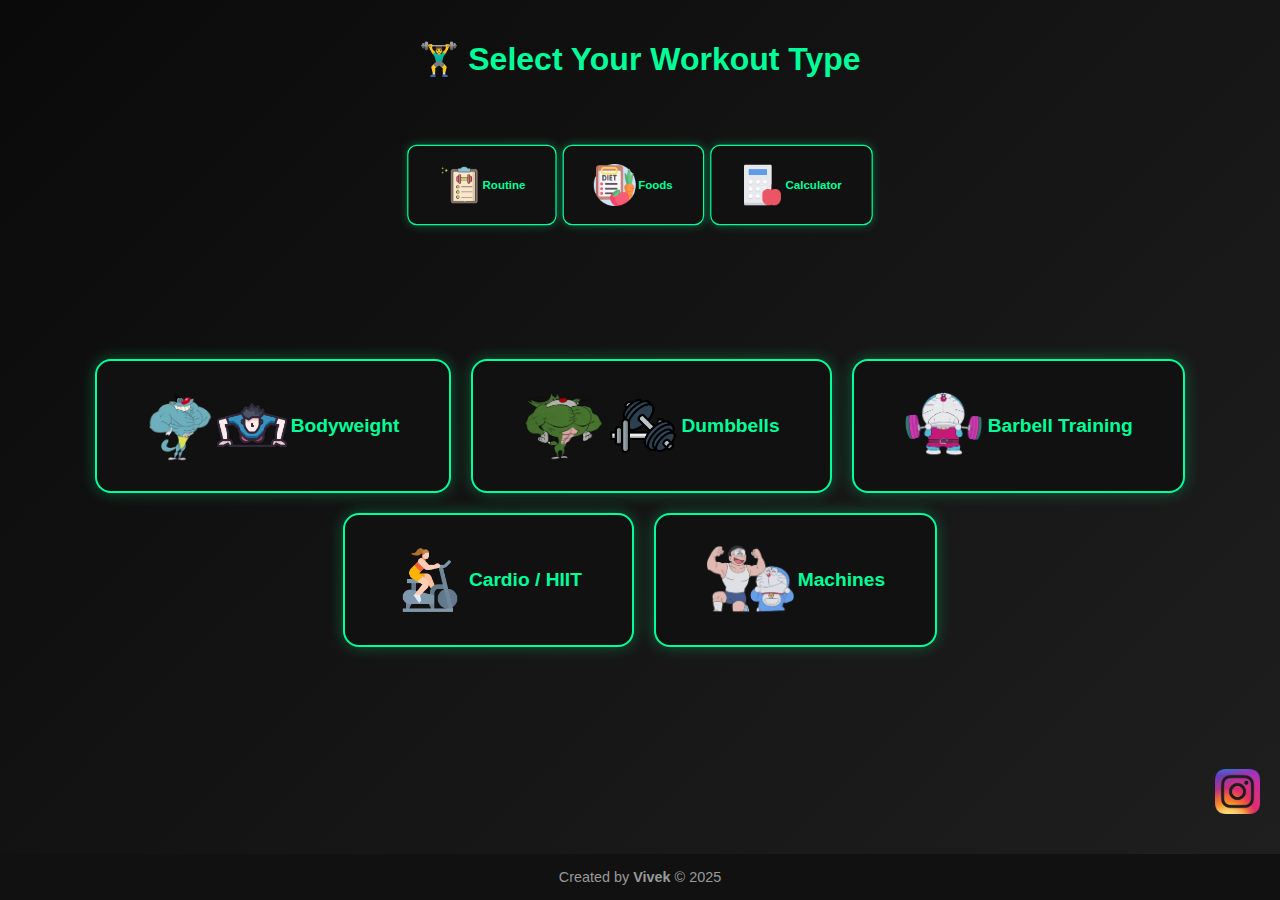
<file: pages/index.html>
<!DOCTYPE html>
<html lang="en">
<head>
  <meta charset="UTF-8">
  <meta name="viewport" content="width=device-width, initial-scale=1.0">
  <title>Workout Selection</title>
  <link rel="stylesheet" href="../css/style.css">
</head>
<body>
  <header>
    <h1>🏋️‍♂️ Select Your Workout Type</h1>
  </header>


    <!-- Top Options -->
  <div class="quick-options">


    <!-- Routine Page -->
    <a href="./workout-routine.html" class="card">
      <img src="../asset/routine.webp">Routine
    </a>

    <!-- Food Page -->
    <a href="./food.html" class="card">
      <img src="../asset/diet.webp" alt="Food">Foods
    </a>

    <!-- Calculator Page -->
    <a href="./Calculator.html" class="card">
      <img src="../asset/calculator.webp" alt="Food">Calculator
    </a>


  </div>
  

  <main class="container">
    <div class="workout-option">

      <!-- Bodyweight -->
      <a href="./muscle.html?type=Body%20Weight" class="card">
        <img src="../asset/O1.webp" alt="Bodyweight">
        <img src="../asset/pushup.webp">
        Bodyweight
      </a>

      <!-- Dumbbells -->
      <a href="./muscle.html?type=Dumbbell" class="card">
        <img src="../asset/O2.webp" alt="Dumbbells">
        <img src="../asset/dumbbell.png" alt="">
        Dumbbells
      </a>

      <!-- Barbell Training -->
      <a href="./muscle.html?type=Barbell" class="card">
        <img src="../asset/D-Barbell.webp" alt="Barbell Training">
        Barbell Training
      </a>

      <!-- Cardio / HIIT -->
      <a href="./muscle.html?type=Cardio" class="card">
        <img src="../asset/cardio.webp" alt="Cardio / HIIT">
        Cardio / HIIT
      </a>

      <!-- Machines -->
      <a href="./muscle.html?type=Machines" class="card">
        <img src="../asset/D2.webp" alt="Machines">
        Machines
      </a>

    </div>
  </main>

  <iframe src="./social-media.html" frameborder="0" style="width:100%; height:100px;"></iframe>

  <footer>
    <p>Created by <b>Vivek</b> © 2025</p>
  </footer>
</body>
</html>
</file>
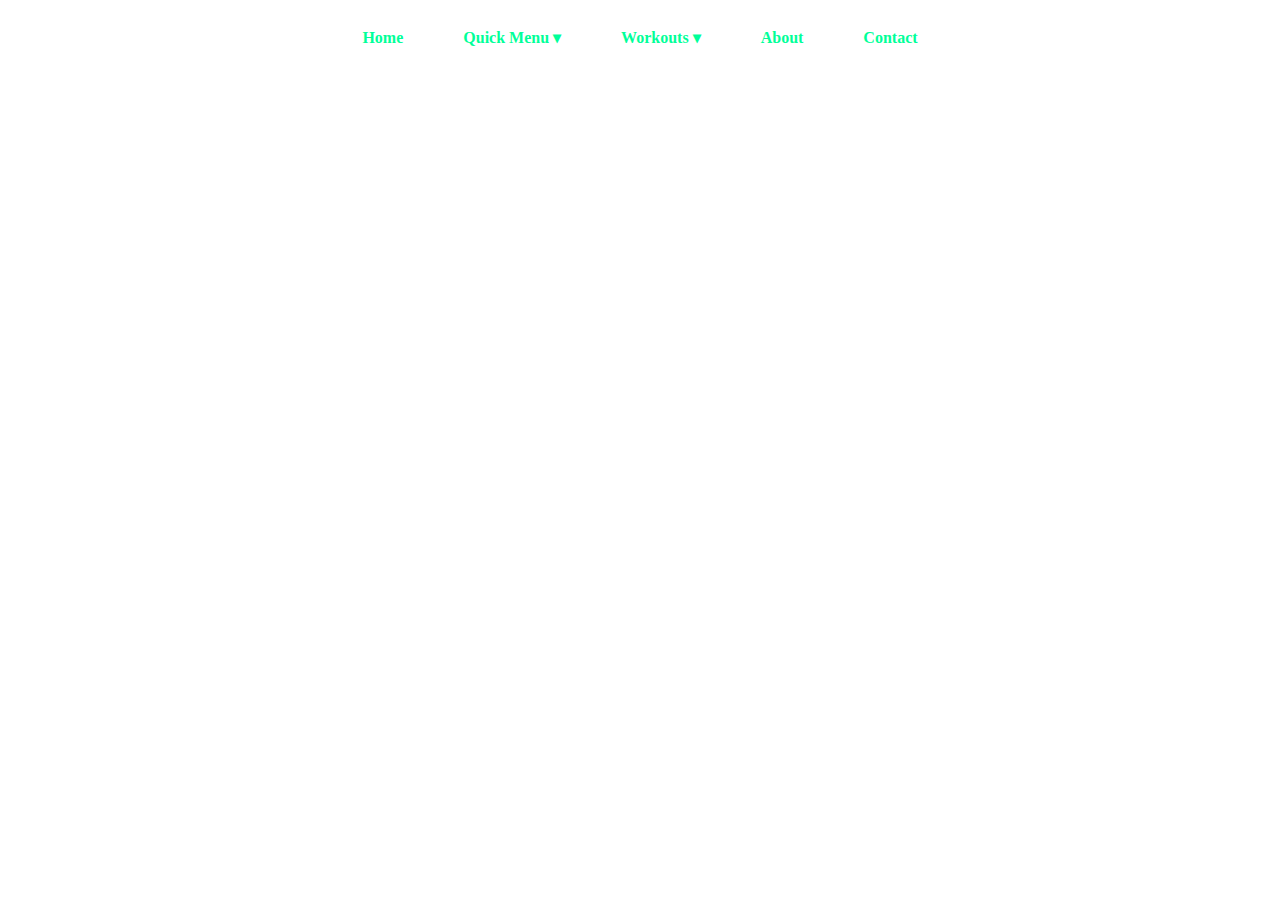
<file: pages/header.html>
<!DOCTYPE html>
<html lang="en">
<head>
  <meta charset="UTF-8">
  <meta name="viewport" content="width=device-width, initial-scale=1.0">
  <title>Header</title>
  <link rel="stylesheet" href="../css/header.css">
</head>
<body>

  <header class="top-menu">

    <div class="menu"><a href="../index.html">Home</a></div>

    <div class="menu dropdown">
      <a href="#">Quick Menu ▾</a>
      <ul class="dropdown-content">
        <li><a href="./workout-routine.html"><img src="../asset/routine.webp">Routine</a></li>
        <li><a href="./food.html"><img src="../asset/diet.webp">Foods</a></li>
        <li><a href="./Calculator.html"><img src="../asset/calculator.webp">Calculator</a></li>
      </ul>
    </div>

    <div class="menu dropdown">
      <a href="#">Workouts ▾</a>
      <ul class="dropdown-content">
        <li><a href="./muscle.html?type=Body Weight"><img src="../asset/pushup.webp">Bodyweight</a></li>
        <li><a href="./muscle.html?type=Dumbbell"><img src="../asset/dumbbell.png">Dumbbells</a></li>
        <li><a href="./muscle.html?type=Barbell"><img src="../asset/D-Barbell.webp">Barbell</a></li>
        <li><a href="./muscle.html?type=Cardio"><img src="../asset/cardio.webp">Cardio</a></li>
        <li><a href="./muscle.html?type=Machines"><img src="../asset/D2.webp">Machines</a></li>

      </ul>
    </div>

    <div class="menu"><a href="#">About</a></div>
    <div class="menu"><a href="#">Contact</a></div>

  </header>

</body>
</html>
</file>
<file: css/header.css>
/* ===== TOP MENU BAR ===== */
.top-menu {
  display: flex;
  justify-content: center;
  align-items: center;
  gap: 30px;
  flex-wrap: wrap;
  position: sticky;   /* sticky header */
  top: 0;             /* top par chipka rahe */
  z-index: 999;       /* dropdown aur content ke upar */
  padding: 10px 0;    /* thoda padding */
}


/* ===== MENU LINKS ===== */
.menu a {
  color: #00ff99;
  text-decoration: none;
  font-weight: 600;
  padding: 10px 15px;
  transition: 0.3s;
  display: inline-block;
}

.menu a:hover {
  background: #00ff99;
  color: #111;
  border-radius: 2px;
}

/* ===== DROPDOWN STYLE ===== */
.dropdown {
  position: relative;
}

/* ↓↓ 1. Dropdown box directly attached below menu ↓↓ */
.dropdown-content {
  list-style: none;
  margin: 0;
  padding: 5px;               /* ✅ no padding */
  background: #1b1b1b;
  border: 1px solid #00ff99;
  border-radius: 8px;
  position: absolute;
  top: calc(100% + 2px);    /* ✅ perfectly attached with a tiny offset */
  left: 0;
  display: none;
  min-width: 170px;
  box-shadow: 0 0 12px rgba(0, 255, 153, 0.5);
  z-index: 9999;
}


/* ↓↓ 2. Dropdown items ↓↓ */
.dropdown-content li {
  border-bottom: 1px solid #00ff99;
}

.dropdown-content li:last-child {
  border-bottom: none;
}

.dropdown-content a {
  display: flex;
  align-items: center;
  color: #00ff99;
  padding: 10px 15px;
  text-decoration: none;
  transition: 0.3s;
  gap:20px;
}

.dropdown-content a img {
  width: 40px;
  height: 40px;
  object-fit: contain;
}


/* ↓↓ 3. Hover stay fix ↓↓ */
.dropdown:hover .dropdown-content,
.dropdown-content:hover {
  display: block; /* ✅ keeps visible even when cursor moves inside dropdown */
}

.dropdown-content a:hover {
  background: #00ff99;
  color: #111;
  
}

/* ===== RESPONSIVE ADJUSTMENTS ===== */
@media (max-width: 600px) {
  .top-menu {
    flex-direction: row;
    gap: 5px;
    justify-content: center;
    flex-wrap: wrap;
  }

  /* ✅ Dropdown will float (not push content) */
  .dropdown-content {
    position: absolute;
    top: calc(100% + 2px);
    left: 0;
    box-shadow: 0 0 12px rgba(0, 255, 153, 0.5);
    border: 1px solid #00ff99;
    border-radius: 8px;
    background: #1b1b1b;
    display: none;
    z-index: 9999;
  }

  .dropdown:hover .dropdown-content {
    display: block; /* ✅ hover pe hi dikhai de */
  }

  .dropdown-content li {
    border-bottom: 1px solid #00ff99;
  }

  .dropdown-content a {
    padding: 8px 12px;
  }
}

/* ===== TABLET RANGE ===== */
@media (max-width: 700px) {
  .menu a {
    padding: 8px;
    font-size: 1.2rem;
  }
}

/* ===== LAPTOP RANGE ===== */
@media (max-width: 1024px) {
  .menu a {
    font-size: auto;
  }
}

/* ===== MID SIZE RANGE ===== */
@media (max-width: 610px) {
  .menu a {
    padding: 10px;
    font-size: 1rem;
  }
}

/* ===== 500px RANGE ===== */
@media (max-width: 500px) {
  .top-menu {
    flex-direction: row;
    flex-wrap: wrap;
    gap: 2px;
    justify-content: center;
  }

  .menu a {
    padding: 10px;
    font-size: 0.8rem;
  }
}

/* ===== 400px RANGE ===== */
@media (max-width: 400px) {
  .menu a {
    padding: 8px;
    font-size: 0.8rem;
  }
}

/* ===== 370px RANGE ===== */
@media (max-width: 370px) {
  .menu a {
    font-size: 0.7rem;
  }
}

/* ===== 340px RANGE ===== */
@media (max-width: 340px) {
  .menu a {
    padding: 5px;
    font-size: 0.7rem;
  }
}
</file>
<file: css/style.css>
/* General Reset */
* {
  margin: 0;
  padding: 0;
  box-sizing: border-box;
  font-family: "Poppins", sans-serif;
}

/* Page Style */
body {
  background: linear-gradient(135deg, #0a0a0a, #1f1f1f);
  color: #fff;
  min-height: 100vh;
  display: flex;
  flex-direction: column;
  justify-content: space-between;
}

/* Header */
header {
  text-align: center;
  padding: 40px 20px;
}

header h1 {
  font-size: 2rem;
  color: #00ff99;
}

/* Main Container */
.container {
  display: flex;
  justify-content: center;
  align-items: center;
  flex-grow: 1;
}

.workout-option {
  display: flex;
  flex-wrap: wrap;
  gap: 20px;
  justify-content: center;
  margin: 20px;
}

/* Card Style */
.card {
  display: flex;
  background: #111;
  border: 2px solid #00ff99;
  border-radius: 16px;
  padding: 30px 50px;
  font-size: 1.2rem;
  font-weight: 600;
  color: #00ff99;
  text-decoration: none;
  transition: 0.3s;
  box-shadow: 0 0 15px rgba(0, 255, 153, 0.3);
  align-items: center;
  
}

.card:hover {
  background: #00ff99;
  color: #111;
  transform: scale(1.05);
  box-shadow: 0 0 20px #00ff99;
}

/* Footer */
footer {
  text-align: center;
  padding: 15px;
  background: #111;
  color: #999;
  font-size: 0.9rem;
}


.social-section img{
height: 45px;
 position: fixed;
  bottom: 70px;
  right: 20px;
  z-index: 999;
  animation: floatInsta 3s ease-in-out infinite;
}



/* floating animation */
@keyframes floatInsta {
  0%, 100% {
    transform: translateY(0);
  }
  40% {
    transform: translateY(-8px);
  }
}

.card img{
  height: 70px;
  margin-right: 4px;
}


.quick-options{
  gap: 10px;
  display: flex;
  justify-content: center;
  scale: .6;
}





@media (max-width:485px){
  header h1 {
    font-size: 1.9rem;
  }
}

@media (max-width:465px){
  header h1 {
    font-size: 1.5rem;
  }
}


@media (max-width:380px){
  header h1 {
    font-size: 1.2rem;
  }
}




@media (max-width: 500px) {
  .card {
    flex-direction: column; /* text aur icon vertical ho jaye */
    padding: 15px 20px;
    font-size: 1rem;
  }
}
</file>
